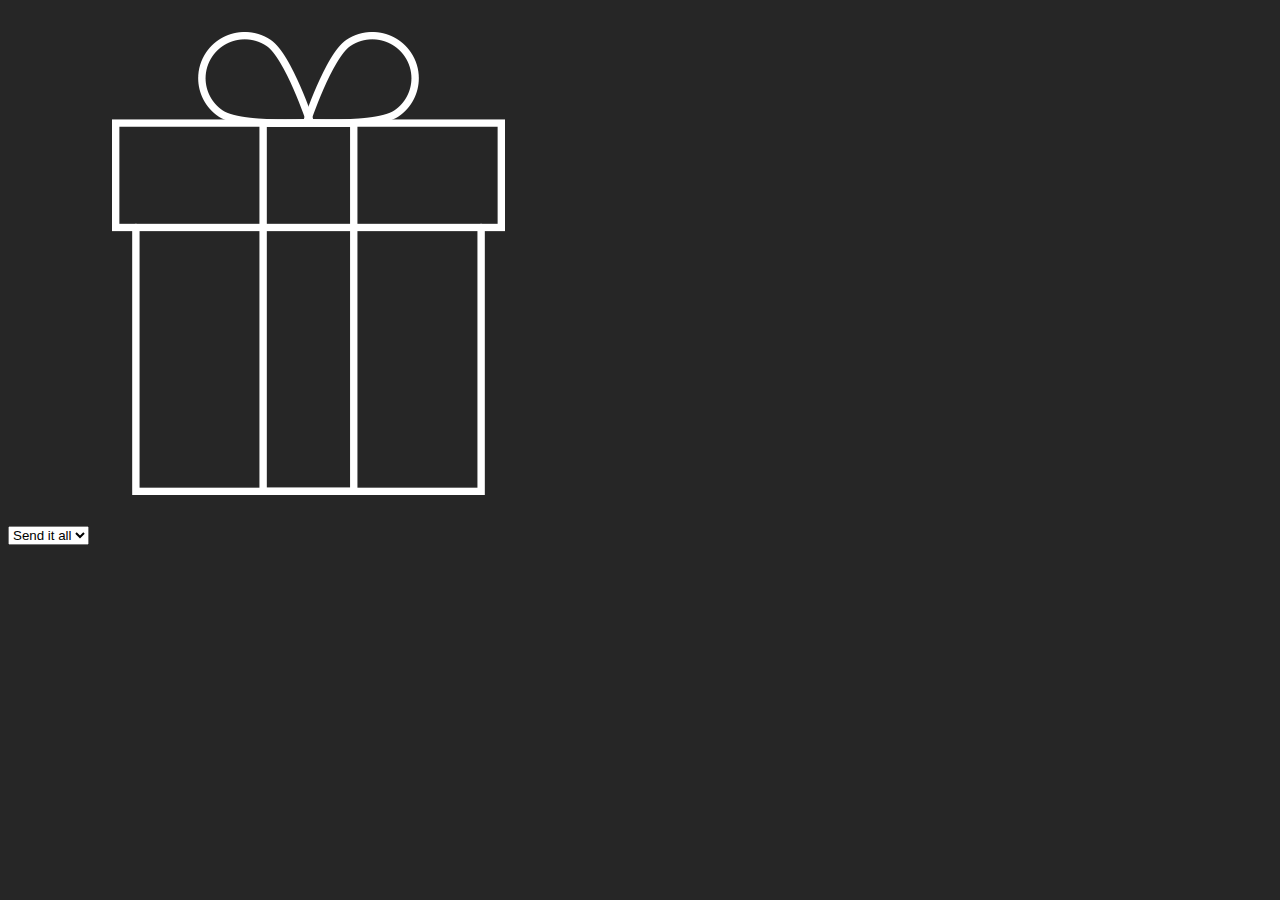
<file: start/test.html>
<!DOCTYPE html>
<html>
<head>
	<title></title>

	<script type="text/javascript">
		function changeImage() {
		  var gameValue = document.getElementById("select-games").value;
		  document.getElementById("select-game-picture").src = "images/infographics/" + gameValue + ".png";
		}
	</script>
</head>
<body style="background: #262626;">

<div class="row" id="infographic1"><img class="game-picture" alt="Logo of chosen game" id="select-game-picture" src="images/infographics/7a.png"></div>

<select id="select-games" onchange="changeImage()">
    <option value="7a">Send it all</option>
    <option value="7b">Save it all</option>
</select>


</body>
</html>
</file>
